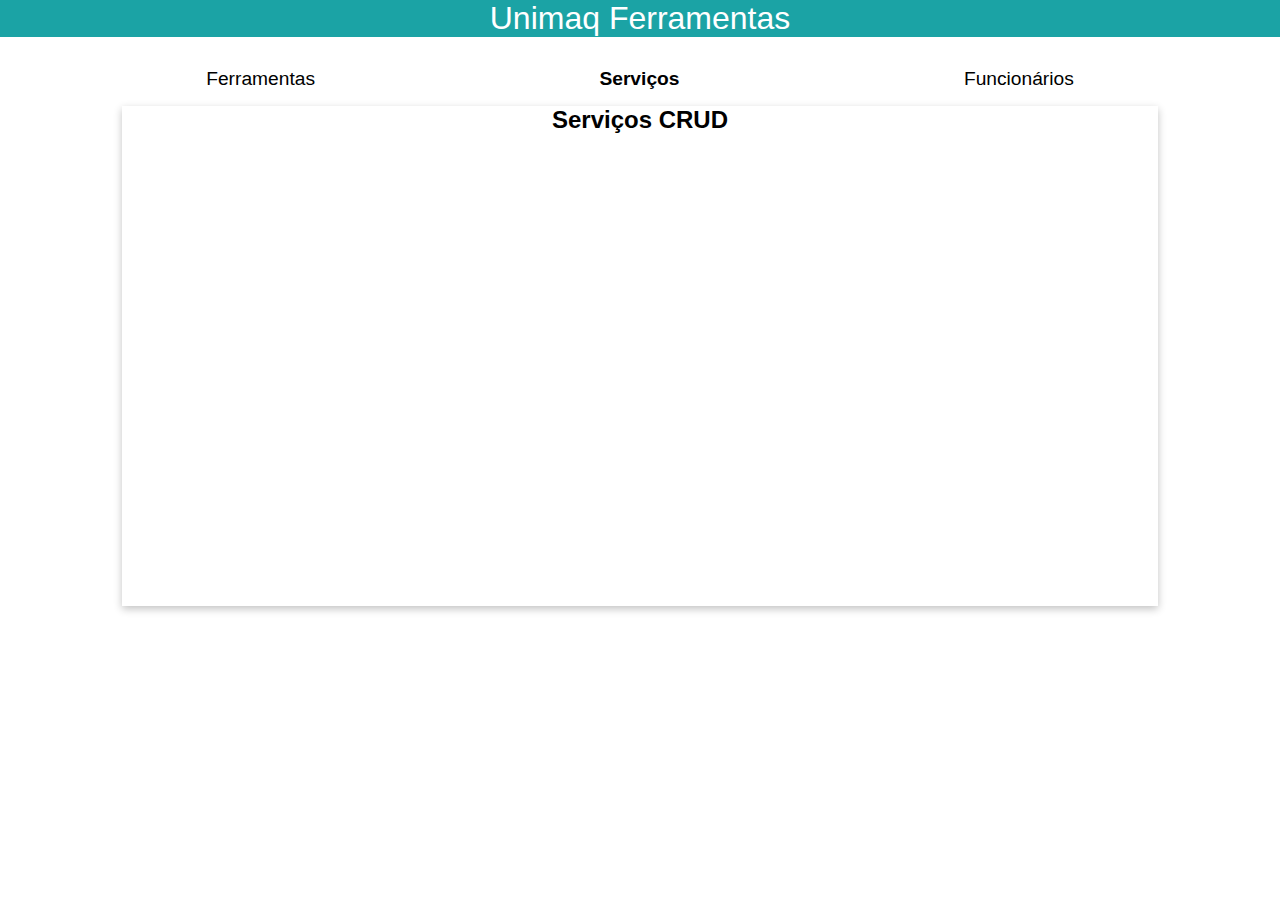
<file: index.html>
<!DOCTYPE html>
<html lang="en">
<head>
    <meta charset="UTF-8">
    <meta http-equiv="X-UA-Compatible" content="IE=edge">
    <meta name="viewport" content="width=device-width, initial-scale=1.0">
    <title>Ferramentaria Prototipo</title>
    <link rel="stylesheet" href="style.css">
    <script src="script.js"></script>
</head>
<body onload="verificaUrl()">
    <div class="container">
        <header>
            <h1>Unimaq Ferramentas</h1>
        </header>
        <main>
            <nav>
                <ul>
                    <li id="ferramentas"><a href="ferramentas.html">Ferramentas</a></li>
                    <li id="servicos"><a href="index.html">Serviços</a></li>
                    <li id="funcionarios"><a href="funcionarios.html">Funcionários</a></li>
                </ul>
            </nav>
            <div class="content">
                <div class="crud">
                    <h2>Serviços CRUD</h2>
                </div>
            </div>
        </main>
    </div>
</body>
</html>
</file>
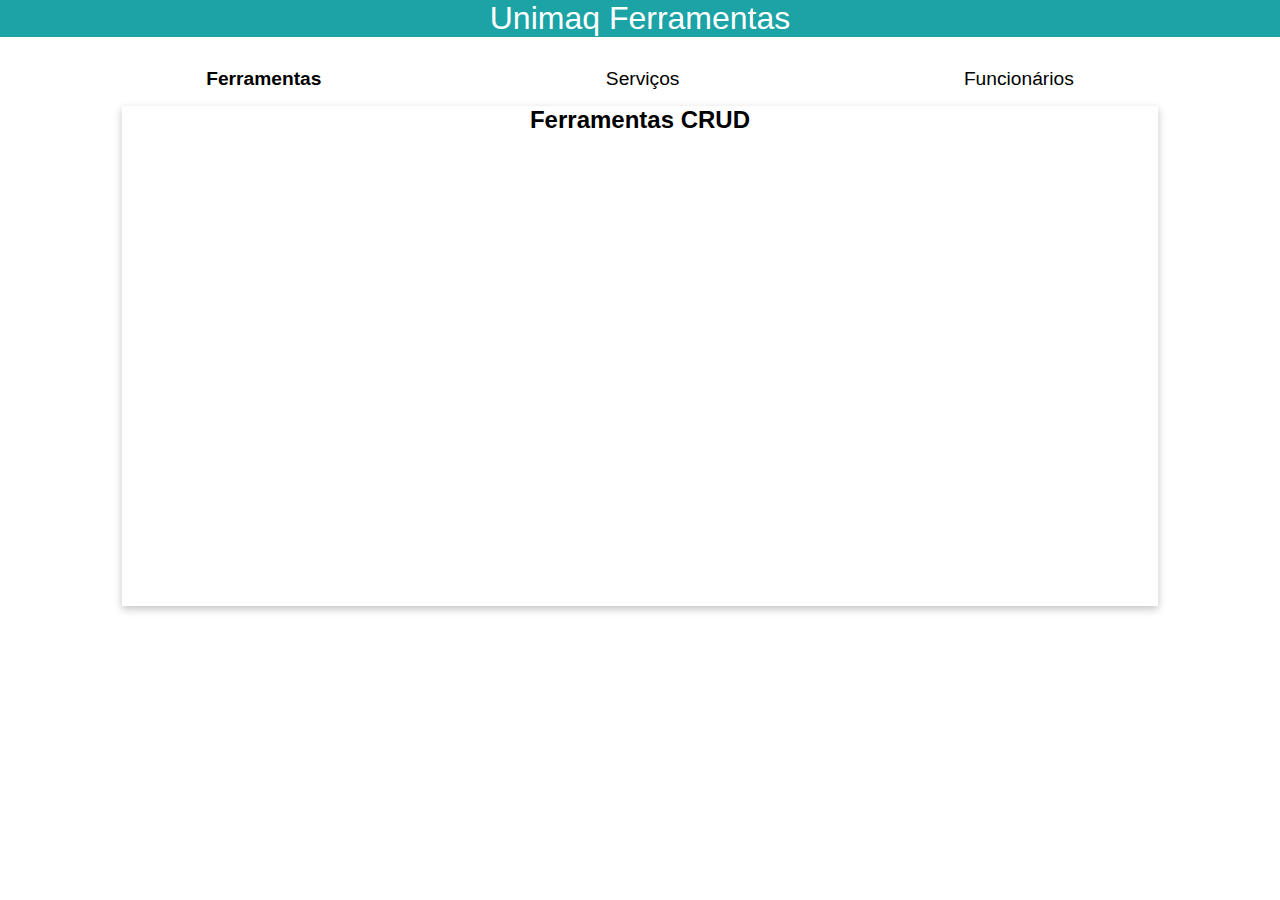
<file: ferramentas.html>
<!DOCTYPE html>
<html lang="en">
<head>
    <meta charset="UTF-8">
    <meta http-equiv="X-UA-Compatible" content="IE=edge">
    <meta name="viewport" content="width=device-width, initial-scale=1.0">
    <title>Ferramentas - Ferramentaria Prototipo</title>
    <link rel="stylesheet" href="style.css">
    <script src="script.js"></script>
</head>
<body onload="verificaUrl()">
    <div class="container">
        <header>
            <h1>Unimaq Ferramentas</h1>
        </header>
        <main>
            <nav>
                <ul>
                    <li id="ferramentas"><a href="ferramentas.html">Ferramentas</a></li>
                    <li id="servicos"><a href="index.html">Serviços</a></li>
                    <li id="funcionarios"><a href="funcionarios.html">Funcionários</a></li>
                </ul>
            </nav>
            <div class="content">
                <div class="crud">
                    <h2>Ferramentas CRUD</h2>
                </div>
            </div>
        </main>
    </div>
</body>
</html>
</file>
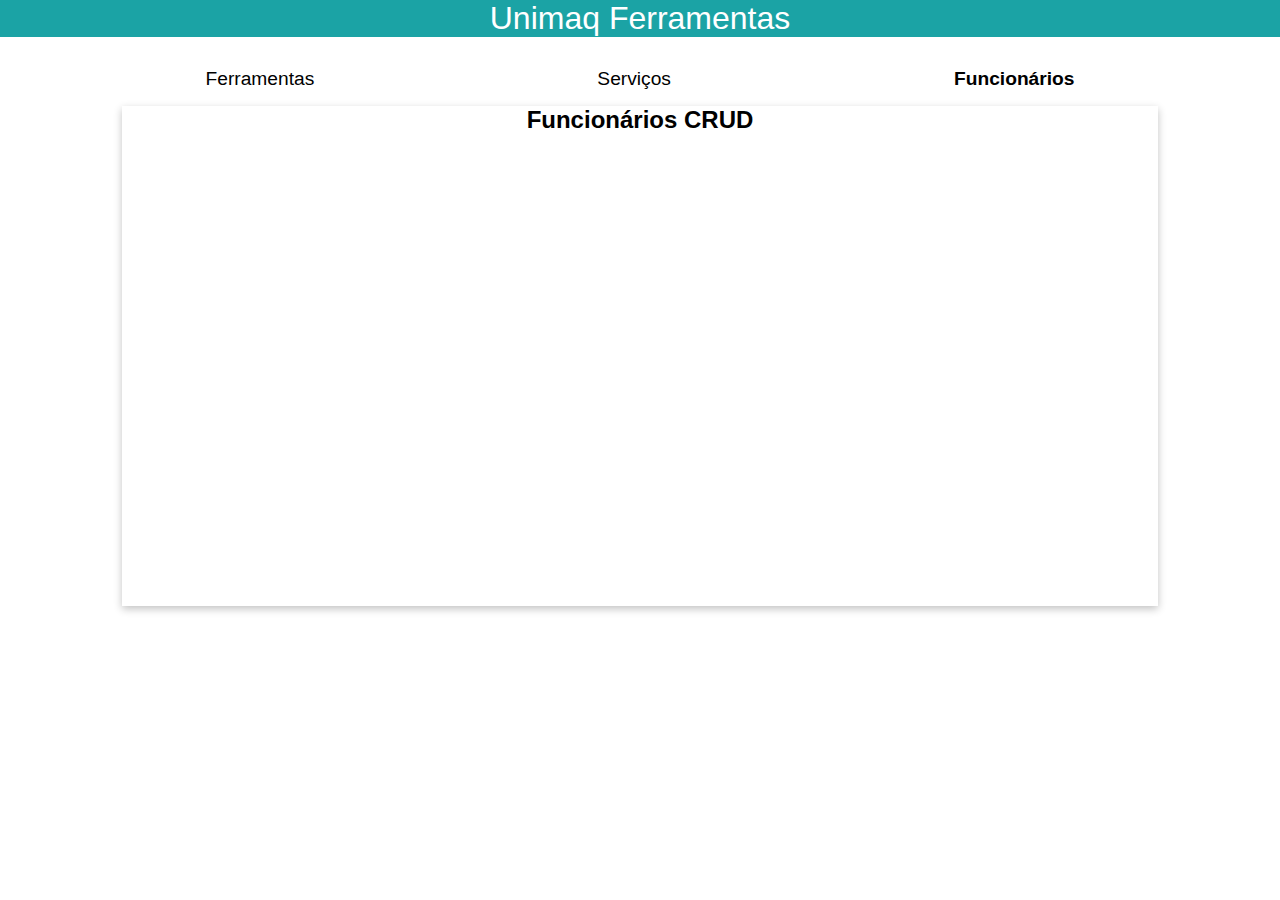
<file: funcionarios.html>
<!DOCTYPE html>
<html lang="en">
<head>
    <meta charset="UTF-8">
    <meta http-equiv="X-UA-Compatible" content="IE=edge">
    <meta name="viewport" content="width=device-width, initial-scale=1.0">
    <title>Funcionários - Ferramentaria Prototipo</title>
    <link rel="stylesheet" href="style.css">
    <script src="script.js"></script>
</head>
<body onload="verificaUrl()">
    <div class="container">
        <header>
            <h1>Unimaq Ferramentas</h1>
        </header>
        <main>
            <nav>
                <ul>
                    <li id="ferramentas"><a href="ferramentas.html">Ferramentas</a></li>
                    <li id="servicos"><a href="index.html">Serviços</a></li>
                    <li id="funcionarios"><a href="funcionarios.html">Funcionários</a></li>
                </ul>
            </nav>
            <div class="content">
                <div class="crud">
                    <h2>Funcionários CRUD</h2>
                </div>
            </div>
        </main>
    </div>
</body>
</html>
</file>
<file: style.css>
*{
    margin: 0;
    padding: 0;
    font-family: 'Segoe UI', Tahoma, Geneva, Verdana, sans-serif;
    list-style-type: none;
    text-decoration: none;
}

body{
    width: 100%;
    height: 100%;
}

header{
    width: 100%;
    text-align: center;
    background: #1BA3A5;
    position: relative;
}
header h1{
    font-weight: 300;
    color: white;
}

.container{
    display: flex;
    justify-content: space-between;
    align-items: center;
    width: 100%;
    height: 100%;
    flex-direction: column;
}

main{
    width: 90%;
    min-height: 600px;
    position: relative;
    display: flex;
    justify-content: center;
    flex-direction: column;
}

nav{
    width: 100%;
    background-color: #fff;
    margin-bottom: 1rem;
}
nav ul{
    display: flex;
    width: 100%;
    justify-content: space-around;
}
ul a{
    font-size: 1.2rem;
    color: black;
}
ul a::after{
    color: black;
}

.content{
    margin: 0 auto;
    width: 90%;
    min-height: 500px;
    box-shadow: rgba(0, 0, 0, 0.24) 0px 3px 8px;
}

.abaAtual{
    font-weight: 700;
}

.crud{
    text-align: center;
}
</file>
